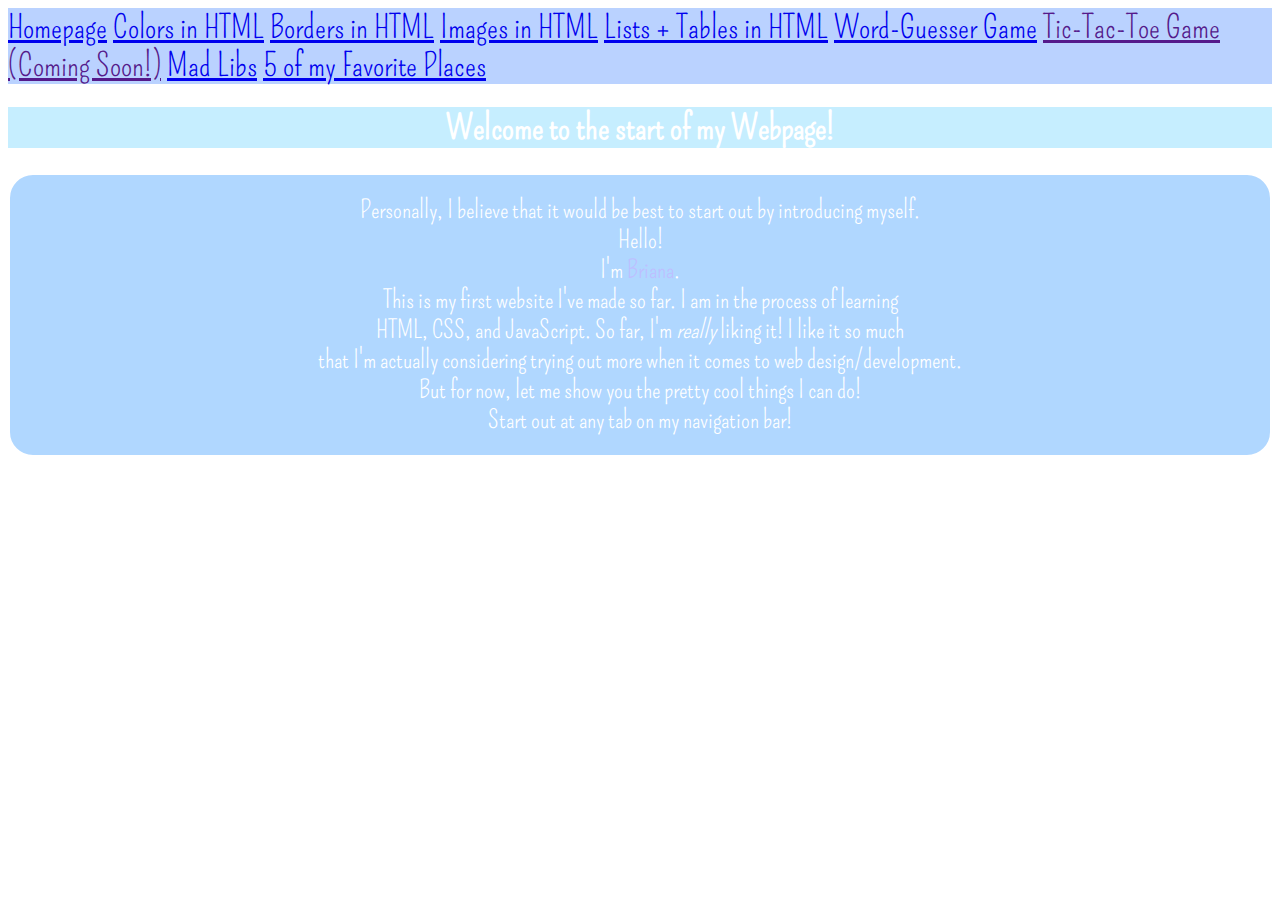
<file: index.html>
<!DOCTYPE html>
<html lang="en">
<head>
    <title>Homepage</title>
    <link href="FirstWebsite.css" rel="stylesheet" type="text/css">
    <link href="index.html" rel="html" type="text/html">
    <link href="FW-WordGuesserGame.html" rel="html" type="text/html">
    <link href="FW-Colors.html" rel="html" type="text/html">
    <link href="FW-Borders.html" rel="html" type="text/html">
    <link href="FW-Images.html" rel="html" type="text/html">
    <link href="madlibs.html" rel="html" type="text/html">
    <link href="FW-ListsNTables.html" rel="html" type="text/html">
    <link href="https://fonts.googleapis.com/css?family=Pompiere" rel="stylesheet">
    <link href="mapsapi.html" rel="html" type="text/html">
    <meta charset="UTF-8">

</head>

<body>

<div class="topnav">
    <a class="active" href="index.html">Homepage</a>
    <a href="FW-Colors.html">Colors in HTML</a>
    <a href="FW-Borders.html">Borders in HTML</a>
    <a href="FW-Images.html">Images in HTML</a>
    <a href="FW-ListsNTables.html">Lists + Tables in HTML</a>
    <a href="FW-WordGuesserGame.html">Word-Guesser Game</a>
    <a href="">Tic-Tac-Toe Game (Coming Soon!)</a>
    <a href="madlibs.html">Mad Libs</a>
    <a href="mapsapi.html">5 of my Favorite Places</a>
</div>

<h1 id="top-label"> Welcome to the start of my Webpage!</h1>


<div>

    <p class="i-intro"> Personally, I believe that it would be best to start out by introducing myself.<br>
        Hello! <br>
        I'm <span id="my-name">Briana</span>. <br>
        This is my first website I've made so far. I am in the process of learning<br>
        HTML, CSS, and JavaScript. So far, I'm <em>really</em> liking it! I like it so much<br>
        that I'm actually considering trying out more when it comes to web design/development.
        <br>But for now, let me show you the pretty cool things I can do! <br>
        Start out at any tab on my navigation bar!<br>
    </p>

</div>

</body>
</html>
</file>
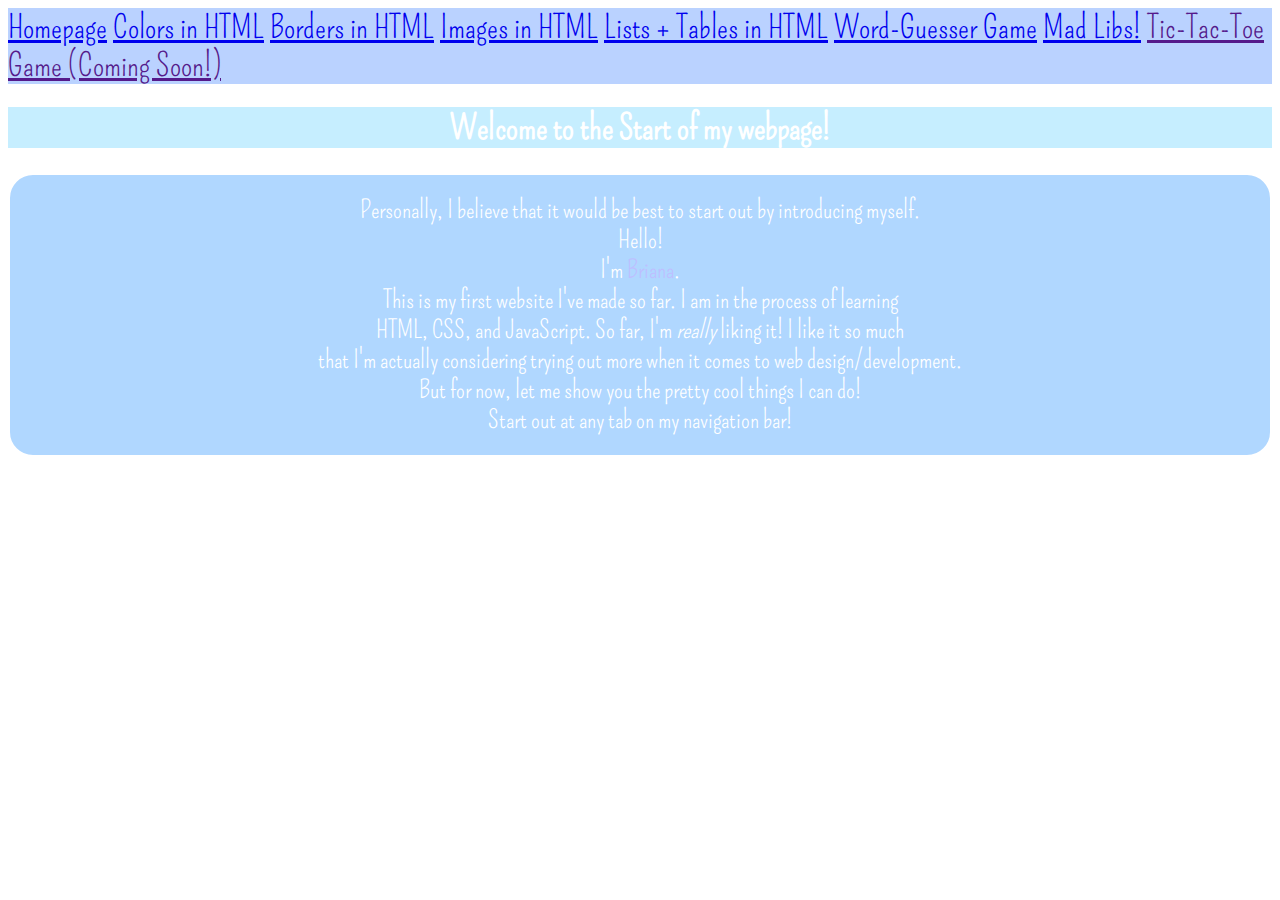
<file: FirstWebsite-HomeTab.html>
<!DOCTYPE html>
<html lang="en">
<head>
    <title>Homepage</title>
    <link href="FirstWebsite.css" rel="stylesheet" type="text/css">
    <link href="FirstWebsite-HomeTab.html" rel="html" type="text/html">
    <link href="FW-WordGuesserGame.html" rel="html" type="text/html">
    <link href="FW-Colors.html" rel="html" type="text/html">
    <link href="FW-Borders.html" rel="html" type="text/html">
    <link href="FW-Images.html" rel="html" type="text/html">
    <link href="FW-ListsNTables.html" rel="html" type="text/html">
    <link href="madlibs.html" rel="html" type="text/html">
    <link href="https://fonts.googleapis.com/css?family=Pompiere" rel="stylesheet">
    <meta charset="UTF-8">

</head>

<body>

<div class="topnav">
    <a class="active" href="FirstWebsite-HomeTab.html">Homepage</a>
    <a href="FW-Colors.html">Colors in HTML</a>
    <a href="FW-Borders.html">Borders in HTML</a>
    <a href="FW-Images.html">Images in HTML</a>
    <a href="FW-ListsNTables.html">Lists + Tables in HTML</a>
    <a href="FW-WordGuesserGame.html">Word-Guesser Game</a>
    <a href="madlibs.html">Mad Libs!</a>
    <a href="">Tic-Tac-Toe Game (Coming Soon!)</a>
</div>

<h1 id="top-label"> Welcome to the Start of my webpage!</h1>


<div>

    <p class="i-intro"> Personally, I believe that it would be best to start out by introducing myself.<br>
        Hello! <br>
        I'm <span id="my-name">Briana</span>. <br>
        This is my first website I've made so far. I am in the process of learning<br>
        HTML, CSS, and JavaScript. So far, I'm <em>really</em> liking it! I like it so much<br>
        that I'm actually considering trying out more when it comes to web design/development.
        <br>But for now, let me show you the pretty cool things I can do! <br>
        Start out at any tab on my navigation bar!<br>
    </p>

</div>

</body>
</html>
</file>
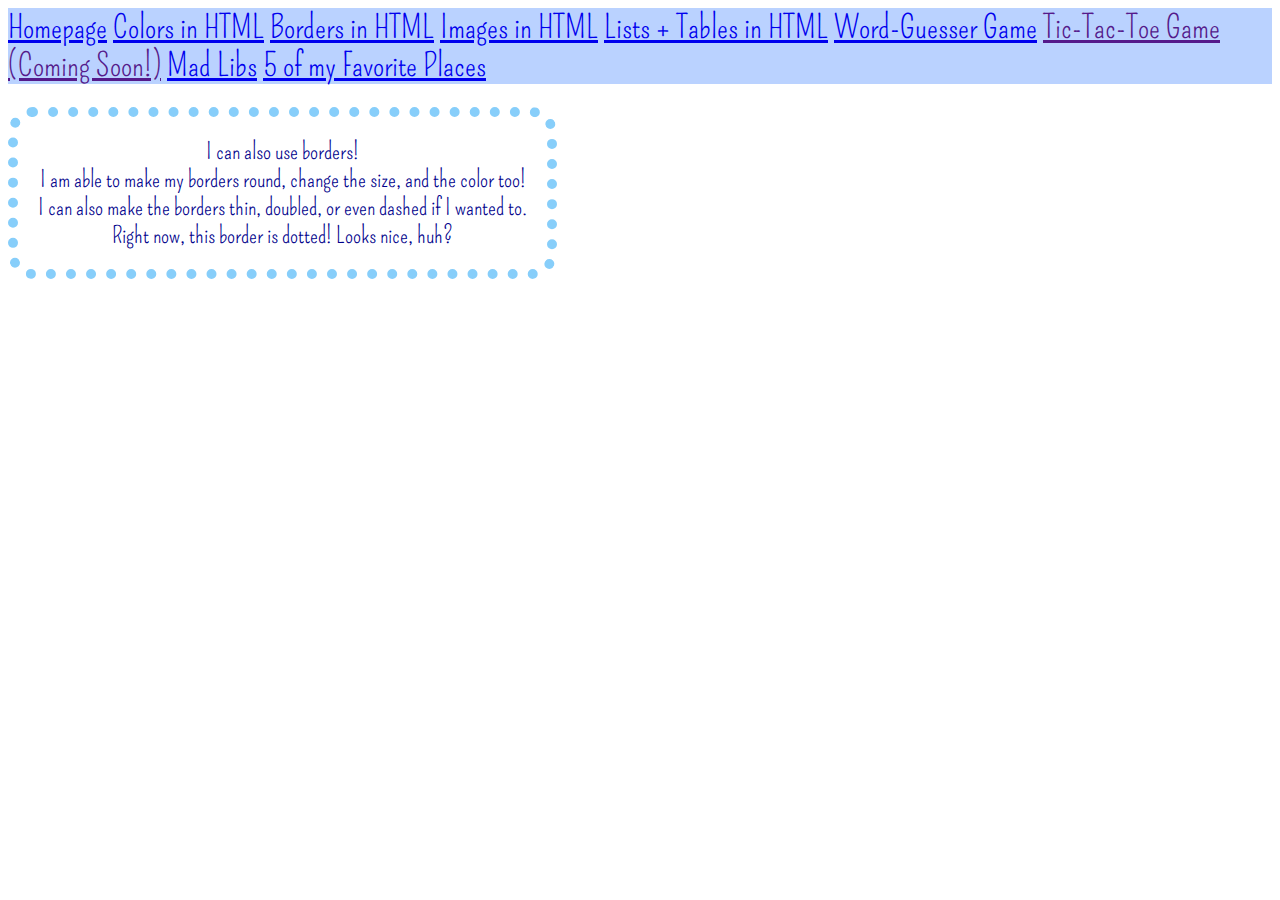
<file: FW-Borders.html>
<!DOCTYPE html>
<html lang="en">
<head>
    <title>Borders in HTML</title>
    <meta charset="UTF-8">
    <link href="FirstWebsite.css" rel="stylesheet" type="text/css">
    <link href="index.html" rel="html" type="text/html">
    <link href="FW-WordGuesserGame.html" rel="html" type="text/html">
    <link href="FW-Colors.html" rel="html" type="text/html">
    <link href="FW-Borders.html" rel="html" type="text/html">
    <link href="FW-Images.html" rel="html" type="text/html">
    <link href="madlibs.html" rel="html" type="text/html">
    <link href="FW-ListsNTables.html" rel="html" type="text/html">
    <link href="https://fonts.googleapis.com/css?family=Pompiere" rel="stylesheet">
    <link href="mapsapi.html" rel="html" type="text/html">
</head>
<body>

    <div class="topnav">
    <a class="active" href="index.html">Homepage</a>
    <a href="FW-Colors.html">Colors in HTML</a>
    <a href="FW-Borders.html">Borders in HTML</a>
    <a href="FW-Images.html">Images in HTML</a>
    <a href="FW-ListsNTables.html">Lists + Tables in HTML</a>
    <a href="FW-WordGuesserGame.html">Word-Guesser Game</a>
    <a href="">Tic-Tac-Toe Game (Coming Soon!)</a>
    <a href="madlibs.html">Mad Libs</a>
    <a href="mapsapi.html">5 of my Favorite Places</a>
</div>
    <p class="iii-border"> I can also use borders! <br>
        I am able to make my borders round, change the size, and the color too!<br>
        I can also make the borders thin, doubled, or even dashed if I wanted to.<br>
        Right now, this border is dotted! Looks nice, huh?

    </p>

</body>
</html>
</file>
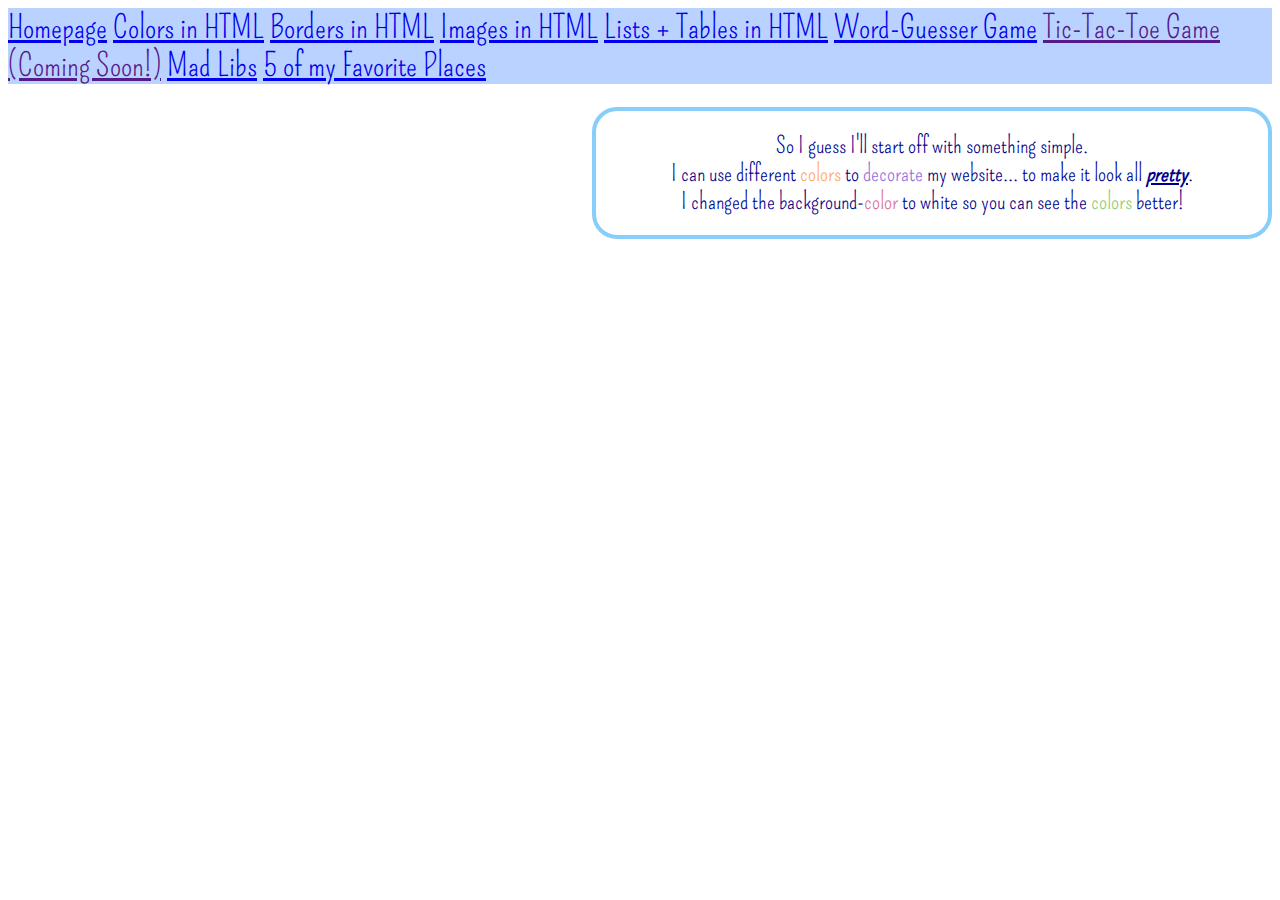
<file: FW-Colors.html>
<!DOCTYPE html>
<html lang="en">
<head>
    <title>Colors in HTML</title>
        <link href="FirstWebsite.css" rel="stylesheet" type="text/css">
    <link href="index.html" rel="html" type="text/html">
    <link href="FW-WordGuesserGame.html" rel="html" type="text/html">
    <link href="FW-Colors.html" rel="html" type="text/html">
    <link href="FW-Borders.html" rel="html" type="text/html">
    <link href="FW-Images.html" rel="html" type="text/html">
    <link href="madlibs.html" rel="html" type="text/html">
    <link href="FW-ListsNTables.html" rel="html" type="text/html">
    <link href="https://fonts.googleapis.com/css?family=Pompiere" rel="stylesheet">
    <link href="mapsapi.html" rel="html" type="text/html">
    <meta charset="UTF-8">

</head>
<body>
<div class="topnav">
    <a class="active" href="index.html">Homepage</a>
    <a href="FW-Colors.html">Colors in HTML</a>
    <a href="FW-Borders.html">Borders in HTML</a>
    <a href="FW-Images.html">Images in HTML</a>
    <a href="FW-ListsNTables.html">Lists + Tables in HTML</a>
    <a href="FW-WordGuesserGame.html">Word-Guesser Game</a>
    <a href="">Tic-Tac-Toe Game (Coming Soon!)</a>
    <a href="madlibs.html">Mad Libs</a>
    <a href="mapsapi.html">5 of my Favorite Places</a>
</div>
    <p class="ii-colors"> So I guess I'll start off with something simple.<br>
        I can use different <span class="keyword-orange">colors</span> to <span id="dec-col">decorate</span> my website...
        to make it look all <em id="pretty"><strong>pretty</strong></em>.<br>
        I changed the background-<span id="word-col">color</span>
        to white so you can see the <span class="keyword-green">colors</span> better!
    </p>

</body>
</html>
</file>
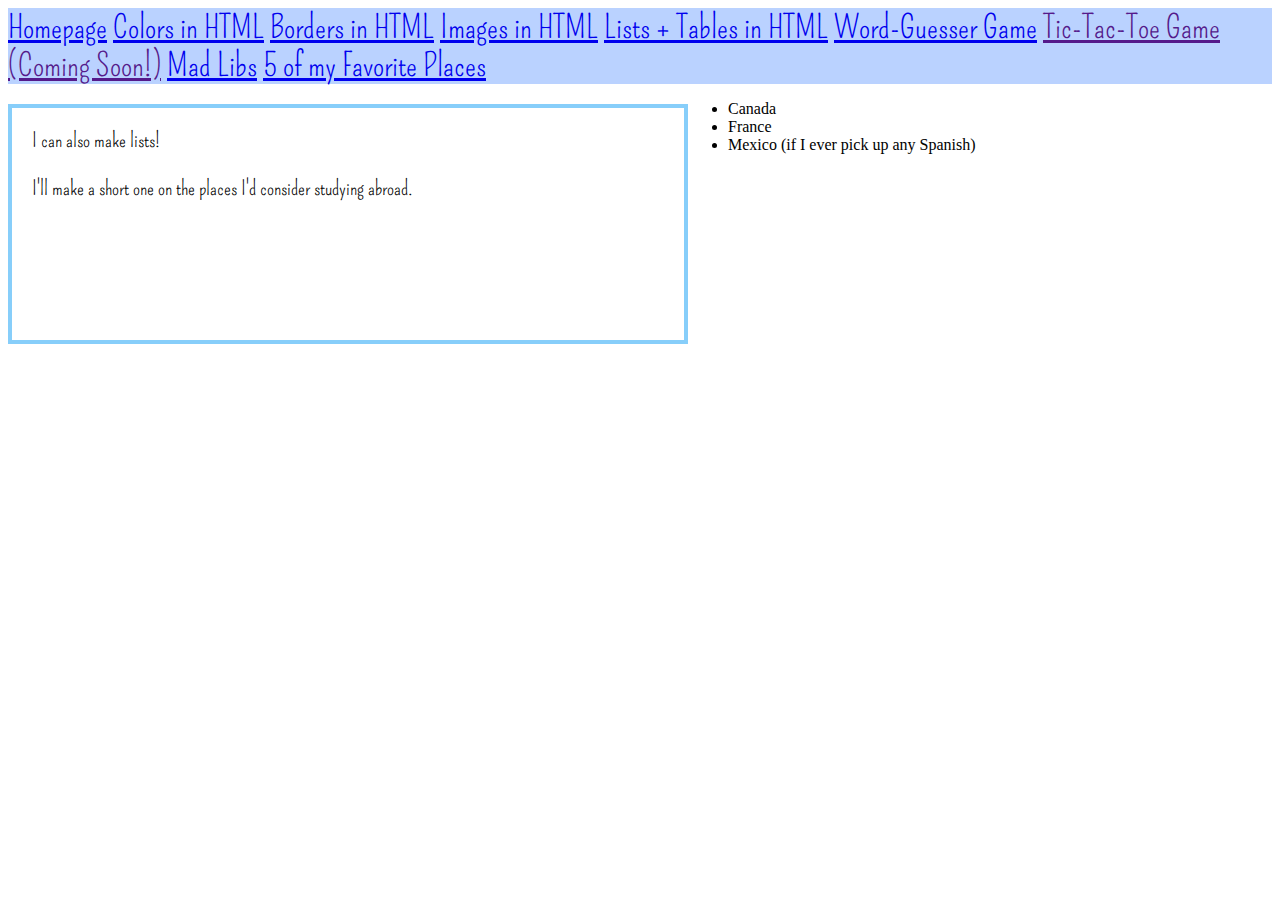
<file: FW-ListsNTables.html>
<!DOCTYPE html>
<html lang="en">
<head>
    <title>Lists and Tables in HTML</title>
       <link href="FirstWebsite.css" rel="stylesheet" type="text/css">
    <link href="index.html" rel="html" type="text/html">
    <link href="FW-WordGuesserGame.html" rel="html" type="text/html">
    <link href="FW-Colors.html" rel="html" type="text/html">
    <link href="FW-Borders.html" rel="html" type="text/html">
    <link href="FW-Images.html" rel="html" type="text/html">
    <link href="madlibs.html" rel="html" type="text/html">
    <link href="FW-ListsNTables.html" rel="html" type="text/html">
    <link href="https://fonts.googleapis.com/css?family=Pompiere" rel="stylesheet">
    <link href="mapsapi.html" rel="html" type="text/html">
    <meta charset="UTF-8">

</head>
<body>

<div class="topnav">
    <a class="active" href="index.html">Homepage</a>
    <a href="FW-Colors.html">Colors in HTML</a>
    <a href="FW-Borders.html">Borders in HTML</a>
    <a href="FW-Images.html">Images in HTML</a>
    <a href="FW-ListsNTables.html">Lists + Tables in HTML</a>
    <a href="FW-WordGuesserGame.html">Word-Guesser Game</a>
    <a href="">Tic-Tac-Toe Game (Coming Soon!)</a>
    <a href="madlibs.html">Mad Libs</a>
    <a href="mapsapi.html">5 of my Favorite Places</a>
</div>
<div>
    <p class="v-lists">I can also make lists!<br><br>
        I'll make a short one on the places I'd consider studying abroad.<br><br><br><br><br><br></p>
    <ul id="list">
        <li>Canada</li>
        <li>France</li>
        <li>Mexico (if I ever pick up any Spanish)</li></ul>

</div>


</body>
</html>
</file>
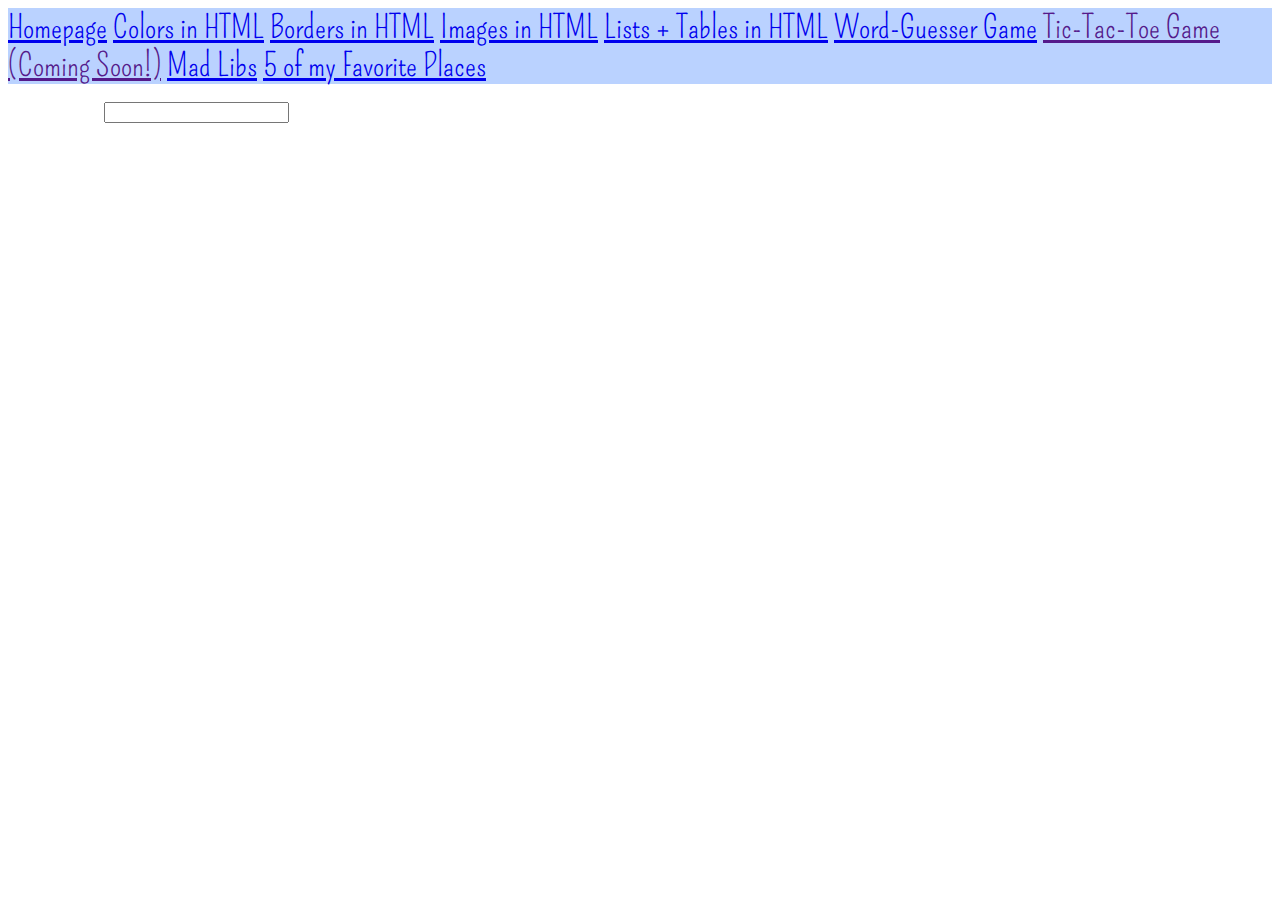
<file: FW-WordGuesserGame.html>
<!DOCTYPE html>
<html lang="en">
<head>
    <meta charset="UTF-8">
    <title>Word-Guesser</title>
        <link href="FirstWebsite.css" rel="stylesheet" type="text/css">
    <link href="index.html" rel="html" type="text/html">
    <link href="FW-WordGuesserGame.html" rel="html" type="text/html">
    <link href="FW-Colors.html" rel="html" type="text/html">
    <link href="FW-Borders.html" rel="html" type="text/html">
    <link href="FW-Images.html" rel="html" type="text/html">
    <link href="madlibs.html" rel="html" type="text/html">
    <link href="FW-ListsNTables.html" rel="html" type="text/html">
    <link href="https://fonts.googleapis.com/css?family=Pompiere" rel="stylesheet">
    <link href="mapsapi.html" rel="html" type="text/html">
    <style>

        body{
            color: white;
        }

    </style>
</head>
<body>

<div class="topnav">
    <a class="active" href="index.html">Homepage</a>
    <a href="FW-Colors.html">Colors in HTML</a>
    <a href="FW-Borders.html">Borders in HTML</a>
    <a href="FW-Images.html">Images in HTML</a>
    <a href="FW-ListsNTables.html">Lists + Tables in HTML</a>
    <a href="FW-WordGuesserGame.html">Word-Guesser Game</a>
    <a href="">Tic-Tac-Toe Game (Coming Soon!)</a>
    <a href="madlibs.html">Mad Libs</a>
    <a href="mapsapi.html">5 of my Favorite Places</a>
</div>


<div id="guess_display"></div>


<form id="guess_form">
    <label>Guess a letter:
        <input type="text" id="guess_input">
    </label>
</form>

<div id="guess_status"></div>

<script>
    // Store DOM elements in variables
    var guessForm = document.getElementById("guess_form");
    var guessDisplay = document.getElementById("guess_display");
    var guessInput = document.getElementById("guess_input");
    var guessStatus = document.getElementById("guess_status");

    // Initialize game state variables
    var secretWord = "beautiful";
    var guessedWord = [];
    var guessedLetters = [];
    for (var i = 0; i < secretWord.length; i++) {
        guessedWord[i] = "_";
    }

    // Returns true if its a correct guess -
    //  if the letter is anywhere in the word
    // Also updates guessedWord and guessedLetters
    var checkLetterGuess = function(letter) {
        var foundLetter = false;
        for(var i = 0; i < guessedWord.length;i++){
            if(letter === secretWord[i]){
                foundLetter = true;
                guessedWord[i] = secretWord[i];
            }
        }
        return foundLetter;
    };

    // Returns true if they guessed the whole word
    var hasWon = function() {
        var Won = true;
        for(var j = 0; j < secretWord.length;j++)
        {
            if(secretWord[j] !== guessedWord[j])
            {
                Won = false;
            }
        }
        return Won;
    };


    var displayGuessedWord = function() {
        guessDisplay.innerHTML = guessedWord.join(" ");
    };


    guessForm.addEventListener("submit", function(event) {
        event.preventDefault();
        var foundLetter = checkLetterGuess(guessInput.value);
        if (foundLetter) {
            guessStatus.innerHTML = "Oh, you got one!";
        } else {
            guessStatus.innerHTML = "Sorry, dude, try again.";
        }
        if (hasWon()) {
            guessStatus.innerHTML = "Hey, you solved it! Congrats! <3";
        }
        displayGuessedWord();
        guessInput.value = "";
    });
    displayGuessedWord();

    // Step 0: Read through the code and understand it
    // Step 1: Implement guessLetter
    // Step 2: Implement hasWon
    // Bonus Steps:
    // - Randomly generate a word for each game
    //   by pulling from an array
    // - Come up with a scoring mechanism --
    //    you can declare game over in a # of guesses
    //    or just track number of guesses and display it
    // - Display the letters they've already guessed
    // - Implement error checking for duplicate guesses
    // - Make way cooler win and lose states!

</script>

</body>
</html>
</file>
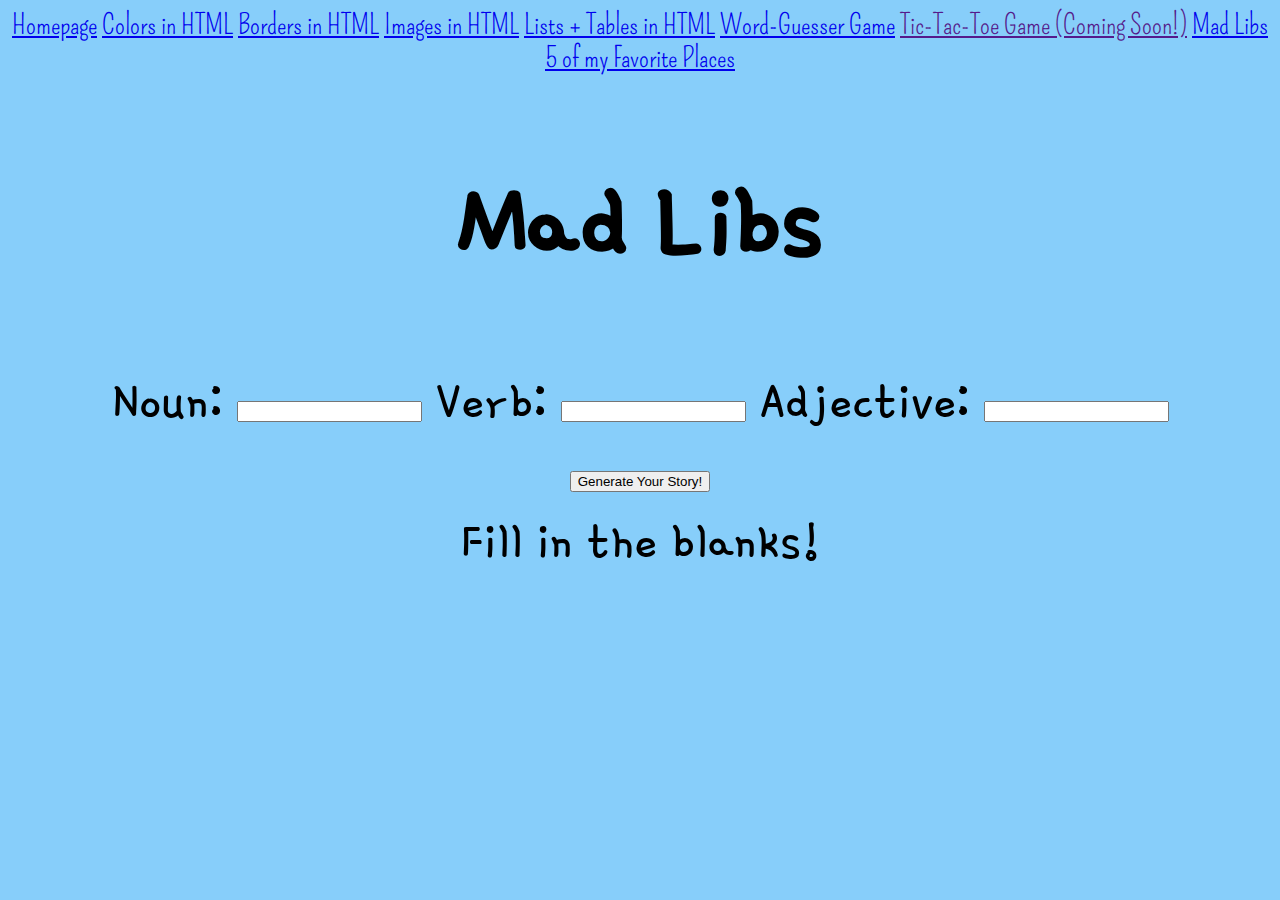
<file: madlibs.html>
<!DOCTYPE html>
<html lang="en">
<head>
    <meta charset="UTF-8">
    <title>Some Mad Libs!</title>
    <link href="https://fonts.googleapis.com/css?family=Caveat+Brush|Dekko|Engagement|Gamja+Flower|Homemade+Apple" rel="stylesheet">
    <link href="index.html" rel="html" type="text/html">
    <link href="FW-WordGuesserGame.html" rel="html" type="text/html">
    <link href="FW-Colors.html" rel="html" type="text/html">
    <link href="FW-Borders.html" rel="html" type="text/html">
    <link href="FW-Images.html" rel="html" type="text/html">
    <link href="madlibs.html" rel="html" type="text/html">
    <link href="FW-ListsNTables.html" rel="html" type="text/html">
    <link href="https://fonts.googleapis.com/css?family=Pompiere" rel="stylesheet">
    <link href="mapsapi.html" rel="html" type="text/html">

    <style>
        body{
            background-color: lightskyblue;
            font-family: Gamja Flower, fantasy;
            font-size: 3.5em;
            text-align: center;
        }

        #noun{

            color: teal;

        }
        #verb{
            color:teal;
        }

        #adj{

            color: teal;

        }
        .topnav{
            font-size: .5em;
            font-family: "Pompiere", fantasy;
        }

    </style>
</head>
<body>

<div class="topnav">
    <a class="active" href="index.html">Homepage</a>
    <a href="FW-Colors.html">Colors in HTML</a>
    <a href="FW-Borders.html">Borders in HTML</a>
    <a href="FW-Images.html">Images in HTML</a>
    <a href="FW-ListsNTables.html">Lists + Tables in HTML</a>
    <a href="FW-WordGuesserGame.html">Word-Guesser Game</a>
    <a href="">Tic-Tac-Toe Game (Coming Soon!)</a>
    <a href="madlibs.html">Mad Libs</a>
    <a href="mapsapi.html">5 of my Favorite Places</a>
</div>
  <h1>Mad Libs</h1>

  <form id="lib-form">
    <label>
      Noun: <input type="text" id="noun">
      Verb: <input type="text" id="verb">
      Adjective: <input type="text" id="adj">
    </label>
    <br/>
    <button type="submit">Generate Your Story!</button>
  </form>

  <div id="story"></div>

 Fill in the blanks!


  <script>
    var libForm = document.getElementById("lib-form");
    libForm.addEventListener("submit", function(event) {
      event.preventDefault();

      var nounVal = document.getElementById("noun").value;
      var verbVal = document.getElementById("verb").value;
      var adjVal = document.getElementById("adj").value;

      var storyDiv = document.getElementById("story");
      storyDiv.innerHTML = "I went out to the " + nounVal + " in order to " + verbVal + "." + " It was very " + adjVal + " outside!";


    });

  </script>

</body>
</html>
</file>
<file: FirstWebsite.css>
body {
    background-image:url("https://wallpapersite.com/images/wallpapers/stars-3840x2160-4k-6347.jpg");
    overflow-y: scroll;
}


#top-label{

    background-color: rgba(83, 202, 255, 0.33);
    font-family: "Pompiere", fantasy;
    text-align: center;
    font-size: 2.125em; color: white;
}
#list{
    color:black;
}
.topnav{
    background-color: rgba(97, 153, 255, 0.44);
    color: white;
    font-family: "Pompiere", fantasy;
    font-size:2em;
}
p.i-intro{
    background-color: rgba(79, 167, 255, 0.45);
    color: white;
    font-family:"Pompiere", fantasy;
    font-size: 25px;
    text-align: center;
    border: 2px solid white;
    border-radius: 25px;
    padding: 20px;

}

p.ii-colors{
    width: 50%;
    background-color: white;
    border: 4px solid lightskyblue;
    border-radius: 25px;
    padding: 20px;
    text-align: center;
    float: right;
    font-size: 23px;
    font-family: "Pompiere", fantasy;
    color:darkblue;

}


p.iii-border{
    background-color: white;
    border: 10px dotted lightskyblue;
    border-radius: 25px;
    padding: 20px;
    text-align: center;
    float:left;
    font-size: 23px;
    font-family: "Pompiere", fantasy;
    color:darkblue;

}

p.iv-images{
    width: 50%;
    text-align: center;
    float:right;
    background-color: white;
    border: 4px solid lightskyblue;
    padding: 20px;
    font-family: "Pompiere", fantasy;
    font-size:23px;
}

p.v-lists{
    width:50%;
    color: black;
    font-family: "Pompiere", fantasy;
    font-size: 20px;
    padding: 20px;
    float: left;
    border: 4px solid lightskyblue;
    background-color: white;


}

p.vi-wg{
    color: midnightblue;
    background-color:white;
    border: 4px solid lightskyblue;
    padding: 20px;
    font-family: "Pompiere", fantasy;
    font-size:20px;
    width: 60%;
    float: right;

}

img.fancy-photo {
    border-radius: 180px;
    filter: opacity(73%);
}

#list{
    float: left;
    background-color: white;
}

#my-name{
    color: rgb(190, 190, 255)
}



.keyword-green{
    color: #8bcd75;
}
.keyword-orange{
    color: #ffaa5a;
}
#word-col{
    color:palevioletred;
}
#dec-col{
    color:mediumpurple;
}

#pretty{
    text-decoration:underline;
}
</file>
